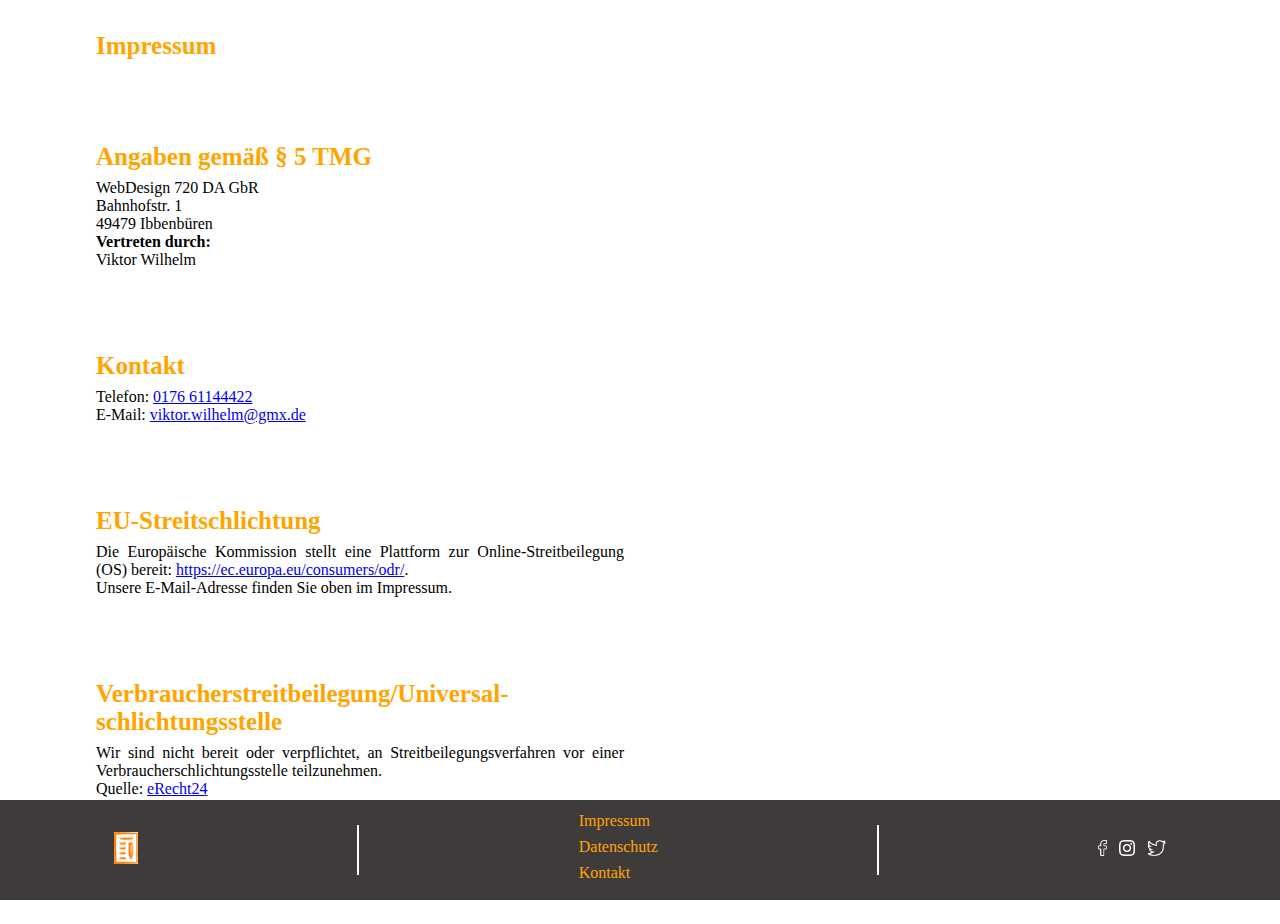
<file: impressum.html>
<!DOCTYPE html>
<html lang="en">
  <head>
    <meta charset="UTF-8" />
    <meta name="viewport" content="width=device-width, initial-scale=1.0" />

    <link rel="stylesheet" href="css/impressum.css" />
    <link rel="stylesheet" href="css/footer.css" />

    <title>Document</title>
    <!-- <link rel="stylesheet" href="style.css" /> -->
    <script src="script.js"></script>
    <script src="./includeHTML.js"></script>
    <script src="./js/impressum.js"></script>
    <!-- <link rel="stylesheet" href="./style.css" /> -->
    <link rel="icon" href="img/logo_small.ico" type="image/x-icon" />
  </head>
  <body onload="initImpressum()">
    <div class="impressum">
      <h4>Impressum</h4>

      <h5>Angaben gem&auml;&szlig; &sect; 5 TMG</h5>
      <p>
        WebDesign 720 DA GbR<br />
        Bahnhofstr. 1<br />
        49479 Ibbenbüren
      </p>

      <p>
        <strong>Vertreten durch:</strong><br />
        Viktor Wilhelm
      </p>

      <h5>Kontakt</h5>
      <p>
        Telefon: <a href="tel:017661144422">0176 61144422</a><br />
        E-Mail: <a href="mailto:laurin_herteux@gmx.de">viktor.wilhelm@gmx.de</a>
      </p>

      <h5>EU-Streitschlichtung</h5>
      <p>
        Die Europ&auml;ische Kommission stellt eine Plattform zur
        Online-Streitbeilegung (OS) bereit:
        <a
          href="https://ec.europa.eu/consumers/odr/"
          target="_blank"
          rel="noopener noreferrer"
          >https://ec.europa.eu/consumers/odr/</a
        >.<br />
        Unsere E-Mail-Adresse finden Sie oben im Impressum.
      </p>

      <h5>
        Verbraucher&shy;streit&shy;beilegung/Universal&shy;schlichtungs&shy;stelle
      </h5>
      <p>
        Wir sind nicht bereit oder verpflichtet, an Streitbeilegungsverfahren
        vor einer Verbraucherschlichtungsstelle teilzunehmen.
      </p>

      <p>Quelle: <a href="https://www.e-recht24.de">eRecht24</a></p>
    </div>
    <footer class="footer" w3-include-html="./templates/footer.html"></footer>
  </body>
</html>
</file>
<file: css/impressum.css>
* {
    box-sizing: border-box;
    margin: 0;
    padding: 0;
}

p {
    text-align: justify;
}

.impressum {
    padding: 56px 160px;
    display: flex;
    flex-direction: column;
}

/* Mobile version */
@media only screen and (max-width: 720px) and (min-width: 300px) {
    body {
        align-items: center;
        height: 100dvh;
    }

    p {
        font-size: 12px;
    }

    .impressum {
        padding: 8px;
        font-size: 12px;
        margin-top: 20px;
        margin-bottom: 5rem;
        max-width: 720px;
    }

    h4 {
        font-weight: 600;
        font-size: 20px;
        color: orange;
    }

    h5 {
        margin-bottom: 8px;
        font-weight: 600;
        font-size: 20px;
        margin-top: 20px;
        color: orange;
    }
}

/* Desktop version */
@media only screen and (max-width: 3333px) and (min-width: 721px) {

    body {
        align-items: center;
        height: 100dvh;
    }

    p {
        font-size: 16px;
    }

    .impressum {
        padding: 8px 96px;
        font-size: 12px;
        margin-top: 24px;
        margin-bottom: 5rem;
        max-width: 720px;
    }

    h4 {
        font-weight: 600;
        font-size: 25px;
        color: orange;
    }

    h5 {
        margin-bottom: 8px;
        font-weight: 600;
        font-size: 25px;
        margin-top: 83px;
        color: orange;
    }
}
</file>
<file: css/footer.css>
.footer {
    background-color: #403b3b;
    display: flex;
    justify-content: space-around;
    align-items: center;
    bottom: 0;
    width: 100%;
    position: fixed;
}

.footer-logo {
    height: 32px;
    justify-content: center;
}

.footer-logo:hover {
    filter: invert(1) drop-shadow(4px 4px 4px #dfe4df);
}

.footer-icon {
    height: 16px;
    padding-left: 8px;
}

.footer-icon:hover {
    filter: invert(1) drop-shadow(4px 4px 4px #dfe4df);
}

.footer-links a {
    text-decoration: none;
    color: orange;
    padding-bottom: 8px;
}

.footer-links a:hover {
    text-decoration: underline;
    filter: invert(1) drop-shadow(4px 4px 4px #dfe4df);
}

.footer-links {
    display: flex;
    flex-direction: column;
    padding-bottom: 10px;
    padding-top: 12px;
}

.line {
    height: 50px;
    width: 2px;
    background-color: white;
}

.footer {
    padding-left: 8px;
    padding-right: 8px;
}

.footer-logo {
    height: 32px;
    padding-right: 8px;
}

.footer-links {
    padding-left: 8px;
    padding-right: 8px;
}
</file>
<file: style.css>
@import url("./css/footer.css");
@import url("./css/header.css");
@import url("./css/datenschutz.css");
@import url("./css/kontaktformular.css");

* {
  box-sizing: border-box;
  margin: 0;
  padding: 0;
}

body {
  background-color: #ffffff;
  color: #202124;
  direction: ltr;
  font-family: "Roboto", arial, sans-serif;
  font-size: 15px;
  overflow-x: hidden;
  overflow-y: auto;
  display: flex;
  flex-direction: column;
  height: 100dvh;
  align-items: center;
}

.alertTextNone {
  display: none;
}

.alertTextShow {
  display: flex;
  justify-content: center;
  align-items: center;
  font-size: smaller;
  padding-left: 70px;
}


header {
  display: flex;
  gap: 1rem;
  width: 100%;
  height: 4.5rem;
}

body::-webkit-scrollbar {
  width: 12px;
}

body::-webkit-scrollbar-track {
  background: orange;
}

body::-webkit-scrollbar-thumb {
  background-color: blue;
  border-radius: 20px;
  border: 3px solid orange;
}

.navBar {
  box-shadow: 0 1px 2px 0 rgb(0 0 0 / 14%);
  border-bottom: 1px solid lightgray;
  padding-bottom: 8px;
}

.burgerMenu {
  height: 18px;
  width: 24px;
  color: #5f6368;
  opacity: 1;
}

.trashBinOutline {
  width: 16px;
  box-shadow: -4px 4px 3px 0px rgb(0 0 0 / 55%);
}

.trashBinOutline:active {
  box-shadow: inset -4px 4px 2px 0 rgb(0 0 0 / 14%);
}

.keepLogo {
  height: 36px;
  box-shadow: 0 2px 2px 0 rgb(0 0 0 / 14%);
}

.partLeft {
  text-decoration: none;
  display: flex;
  gap: 20px;
  align-items: center;
  margin-left: 24px;
  margin-top: 16px;
  font-size: 22px;
  color: #484a4e;
  opacity: 1;
  filter: drop-shadow(-10px 11px 2px gray);
}

.magnGlass {
  height: 19px;
  padding-left: 4px;
}

.buttonSearch {
  position: absolute;
  display: flex;
  justify-content: center;
  align-items: center;
  margin-top: 13px;
  margin-left: 8px;
  height: 40px;
  width: 40px;
  cursor: pointer;
  background-color: #f1f3f4;
  border-radius: 50%;
  border: none;
}

.inputSearch {
  margin-right: 24px;
  margin-top: 10px;
  height: 46px;
  color: #5f6368;
  background-color: #f1f3f4;
  border-radius: 8px;
  padding-left: 56px;
  width: 210%;
  box-shadow: -11px 8px 8px 2px rgb(0 0 0 / 36%);
  border: 1px solid #00000045;
}

.headline {
  display: flex;
  flex-direction: column;
  align-items: center;
}

.contAddNote {
  display: flex;
  flex-direction: column;
  box-shadow: -11px 8px 8px 2px rgb(0 0 0 / 36%);
  border: 1px solid #00000045;
  border-radius: 8px;
  padding: 8px 8px 8px 8px;
  /* width: 560px; */
}

.card {
  color: #5f6368;
  box-shadow: -11px 8px 8px 2px rgb(0 0 0 / 36%);
  border: 1px solid #00000045;
  border-radius: 8px;
  padding: 8px 8px 8px 8px;
  width: 240px;
  word-wrap: break-word;
  font-weight: 400;
  display: flex;
  flex-direction: column;
  justify-content: space-between;
  margin-bottom: 16px;
}

.gear {
  height: 24px;
}

.cardInBasket {
  color: #5f6368;
  box-shadow: -11px 8px 8px 2px rgb(0 0 0 / 36%);
  border: 1px solid #00000045;
  border-radius: 8px;
  padding: 8px 8px 8px 8px;
  width: 240px;
  word-wrap: break-word;
  font-weight: 400;
  background-color: rgb(255 17 0 / 44%);
  display: flex;
  flex-direction: column;
  justify-content: space-between;
  margin-bottom: 16px;
}

.btnBox {
  display: flex;
  align-items: center;
  justify-content: space-between;
}

.titelSave {
  font-weight: bold;
}

.yourNotes {
  color: #484a4e;
  padding: 16px;
  filter: drop-shadow(-10px 11px 2px gray);
}

.YourDeletedNotes {
  color: red;
  padding: 16px;
  filter: drop-shadow(-10px 11px 2px gray);
}

.content {
  padding-bottom: 12rem;
  margin: 1.5rem 2rem 1.5rem 2rem;
  display: flex;
  flex-wrap: wrap;
  justify-content: center;
  gap: 1rem;
  align-items: flex-start;
}

.inputTitel {
  height: 32px;
  width: 100%;
  border: none;
  font: 16px/27px Roboto, Arial, sans-serif;
  font-weight: bold;
  overflow-wrap: break-word;
  word-break: break-all;
  color: #5f6368;
}

.inputTitel:focus {
  outline: transparent;
  box-shadow: none;
}

.inputNote {
  width: 100%;
  border: none;
  font: 14px/27px Roboto, Arial, sans-serif;
  font-weight: 400;
  margin-top: 8px;
  overflow-wrap: break-word;
  word-break: break-all;
  color: #5f6368;
}

.deleteButton {
  border: 0px;
  border-radius: 50%;
  cursor: pointer;
  box-shadow: -4px 4px 3px 0px rgb(0 0 0 / 14%);
  width: 24px;
  height: 24px;
  color: black;
  background-color: rgba(255, 0, 0, 0.514);
}

.deleteButton:active {
  box-shadow: inset -4px 4px 2px 0 rgb(0 0 0 / 14%);
}

.removedButton {
  margin-top: 16px;
  border: 0px;
  border-radius: 50%;
  cursor: pointer;
  box-shadow: -4px 4px 3px 0px rgb(0 0 0 / 14%);
  width: 24px;
  height: 24px;
  color: black;
  background-color: rgba(255, 0, 0, 0.514);
  font-weight: bolder;
}

.removedButton:active {
  box-shadow: inset -4px 4px 2px 0 rgb(0 0 0 / 14%);
}

.recoverButton {
  margin-top: 16px;
  border: 0px;
  border-radius: 50%;
  cursor: pointer;
  box-shadow: -4px 4px 3px 0px rgb(0 0 0 / 14%);
  width: 24px;
  height: 24px;
  color: black;
  background-color: rgb(16 255 0 / 34%);
}

.recoverButton:active {
  box-shadow: inset -4px 4px 2px 0 rgb(0 0 0 / 14%);
}

.buttonAddNote {
  margin-top: 16px;
  border: 0px;
  border-radius: 50%;
  cursor: pointer;
  box-shadow: -4px 4px 3px 0px rgb(0 0 0 / 14%);
  width: 24px;
  height: 24px;
  color: black;
  background-color: rgb(16 255 0 / 34%);
}

.buttonAddNote:active {
  box-shadow: inset -4px 4px 2px 0 rgb(0 0 0 / 14%);
}

input:focus {
  box-shadow: 0px 0px 2px 2px rgb(0 0 0 / 10%);
  outline: none;
  border-radius: 8px;
  background-color: white;
}

textarea:focus {
  outline: none;
  border-radius: 8px;
  background-color: white;
}

textarea {
  width: 100%;
  box-sizing: border-box;
  overflow-y: hidden;
  resize: none;
}

.titleNotes {
  font-weight: bold;
}

.partForBin {
  display: flex;
  align-items: center;
  padding-left: 24px;
  border-radius: 0 20px 20px 0;
  height: 40px;
  width: 64px;
  background-color: #f1f3f4;
  cursor: pointer;
  position: absolute;
  top: 5.54rem;
  left: 0;
  box-shadow: -11px 8px 8px 2px rgb(0 0 0 / 36%);
  border: 1px solid #00000045;
}

.backNotes {
  display: flex;
  align-items: center;
  padding-left: 24px;
  border-radius: 0 20px 20px 0;
  height: 40px;
  width: 64px;
  background-color: #f1f3f4;
  cursor: pointer;
  position: absolute;
  top: 9rem;
  left: 0;
  box-shadow: -11px 8px 8px 2px rgb(0 0 0 / 36%);
  border: 1px solid #00000045;
}

.dNone {
  display: none;
}

@media only screen and (max-width: 340px) and (min-width: 290px) {
  .contAddNote {
    width: 200px;
    margin-left: 56px;
  }

  .card {
    width: 160px;
    margin-left: 0;
  }

  .cardInBasket {
    width: 160px;
    margin-left: 0;
  }

  .btnBox {
    display: flex;
    align-items: center;
    justify-content: flex-start;
    margin-top: 1rem;
    gap: 1rem;
  }

  .editButton {
    border: 0px;
    border-radius: 50%;
    cursor: pointer;
    box-shadow: -4px 4px 3px 0px rgb(0 0 0 / 14%);
    width: 24px;
    height: 24px;
    color: black;
    display: flex;
    justify-content: center;
    align-items: center;
  }

  .editButton:active {
    box-shadow: inset -4px 4px 2px 0 rgb(0 0 0 / 14%);
  }

  .partForBin {
    width: 56px;
  }

  .backNotes {
    width: 56px;
  }

  .inputSearch {
    width: 130px;
  }

  .YourDeletedNotes {
    font-size: 18px;
    padding-left: 70px;
  }

  .alertTextShow {
    font-size: 12px;
  }
}

@media only screen and (max-width: 450px) and (min-width: 341px) {
  .contAddNote {
    width: 224px;
    margin-left: 56px;
  }

  .card {
    width: 224px;
    margin-left: 56px;
  }

  .cardInBasket {
    width: 224px;
    margin-left: 56px;
  }

  .inputSearch {
    width: 89%;
  }
}

@media only screen and (max-width: 456px) and (min-width: 451px) {
  .inputSearch {
    width: 208px;
  }
}

.contAddNote {
  margin-left: 56px;
}

@media only screen and (max-width: 550px) and (min-width: 457px) {
  .inputSearch {
    width: 248px;
  }

  .contAddNote {
    width: 320px;
    margin-left: 72px;
  }
}

@media only screen and (max-width:576px) and (min-width: 551px) {
  .inputSearch {
    width: 328px;
  }

  .contAddNote {
    width: 440px;
    margin-left: 72px;
  }
}

@media only screen and (max-width: 5555px) and (min-width: 577px) {
  .inputSearch {
    width: 150%;
  }

  .contAddNote {
    width: 490px;
    margin-left: 72px;
  }
}
</file>
